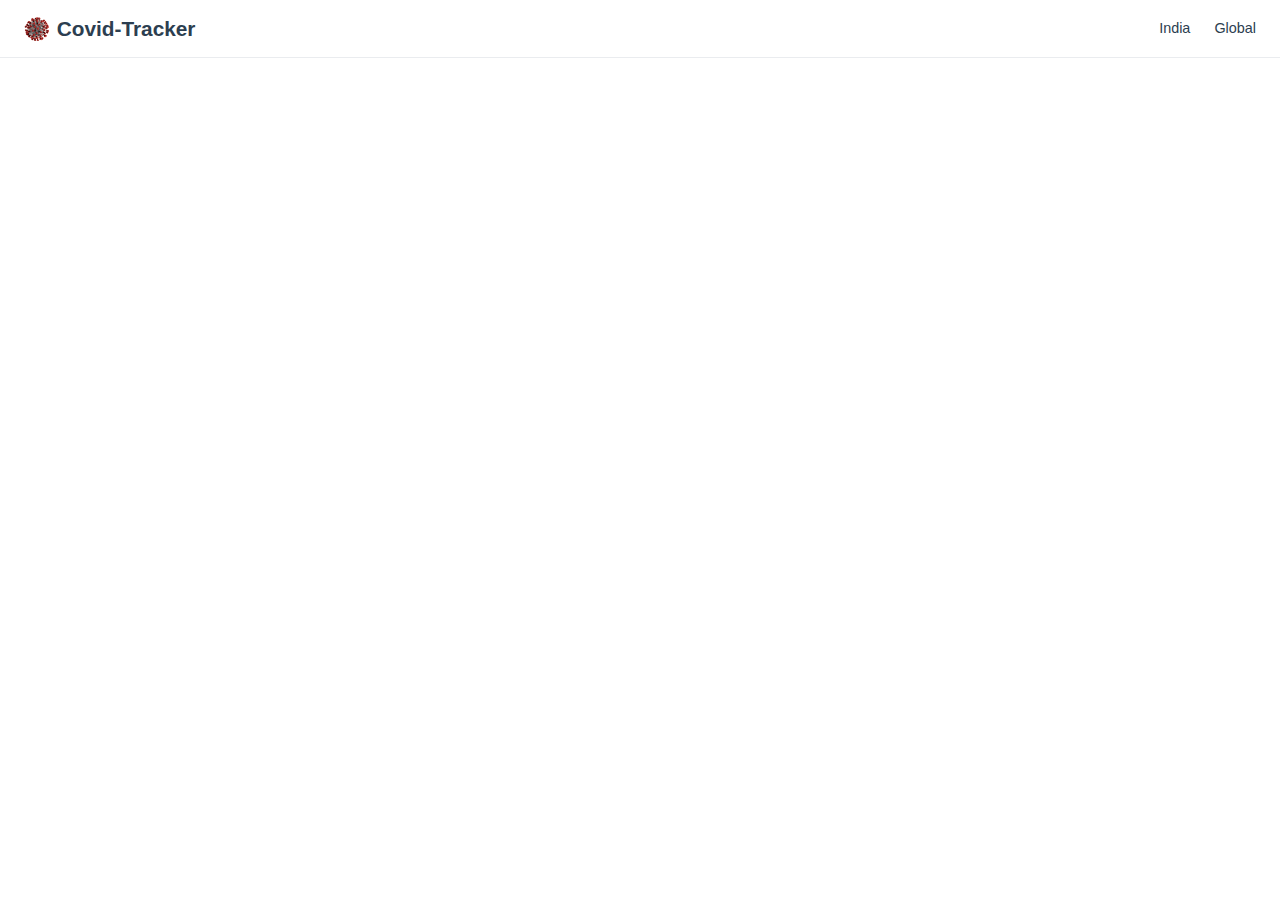
<file: index.html>
<!DOCTYPE html><html lang=en><head><meta charset=utf-8><meta http-equiv=X-UA-Compatible content="IE=edge"><meta name=viewport content="width=device-width,initial-scale=1"><!--[if IE]><link rel="icon" href="/favicon.ico" /><![endif]--><link href=/css/client-chunk-login.807ce826.css rel=prefetch><link href=/css/client-chunk-product-details.e6a83c7f.css rel=prefetch><link href=/css/client-chunk-products.30a9b90f.css rel=prefetch><link href=/js/chunk-firestore.11451822.js rel=prefetch><link href=/js/client-chunk-login.3492b2d8.js rel=prefetch><link href=/js/client-chunk-product-details.aeda4b33.js rel=prefetch><link href=/js/client-chunk-products.9796385b.js rel=prefetch><link href=/css/app.bdf5a745.css rel=preload as=style><link href=/css/chunk-vendors.b1764a9c.css rel=preload as=style><link href=/js/app.cd13e4c7.js rel=preload as=script><link href=/js/chunk-vendors.d7f1feee.js rel=preload as=script><link href=/css/chunk-vendors.b1764a9c.css rel=stylesheet><link href=/css/app.bdf5a745.css rel=stylesheet><link rel=icon type=image/png sizes=32x32 href=/img/icons/favicon-32x32.png><link rel=icon type=image/png sizes=16x16 href=/img/icons/favicon-16x16.png><link rel=manifest href=/manifest.json><meta name=theme-color content=#FFFFFF><meta name=apple-mobile-web-app-capable content=no><meta name=apple-mobile-web-app-status-bar-style content=black><meta name=apple-mobile-web-app-title content=covid-tracker><link rel=apple-touch-icon href=/img/icons/apple-touch-icon-152x152.png><link rel=mask-icon href=/img/icons/safari-pinned-tab.svg color=#FFFFFF><meta name=msapplication-TileImage content=/img/icons/msapplication-icon-144x144.png><meta name=msapplication-TileColor content=#000000></head><body><noscript><strong>We're sorry but Covid-Tracker doesn't work properly without JavaScript enabled. Please enable it to continue.</strong></noscript><main role=main><div id=app></div></main><script src=/js/chunk-vendors.d7f1feee.js></script><script src=/js/app.cd13e4c7.js></script></body></html>
</file>
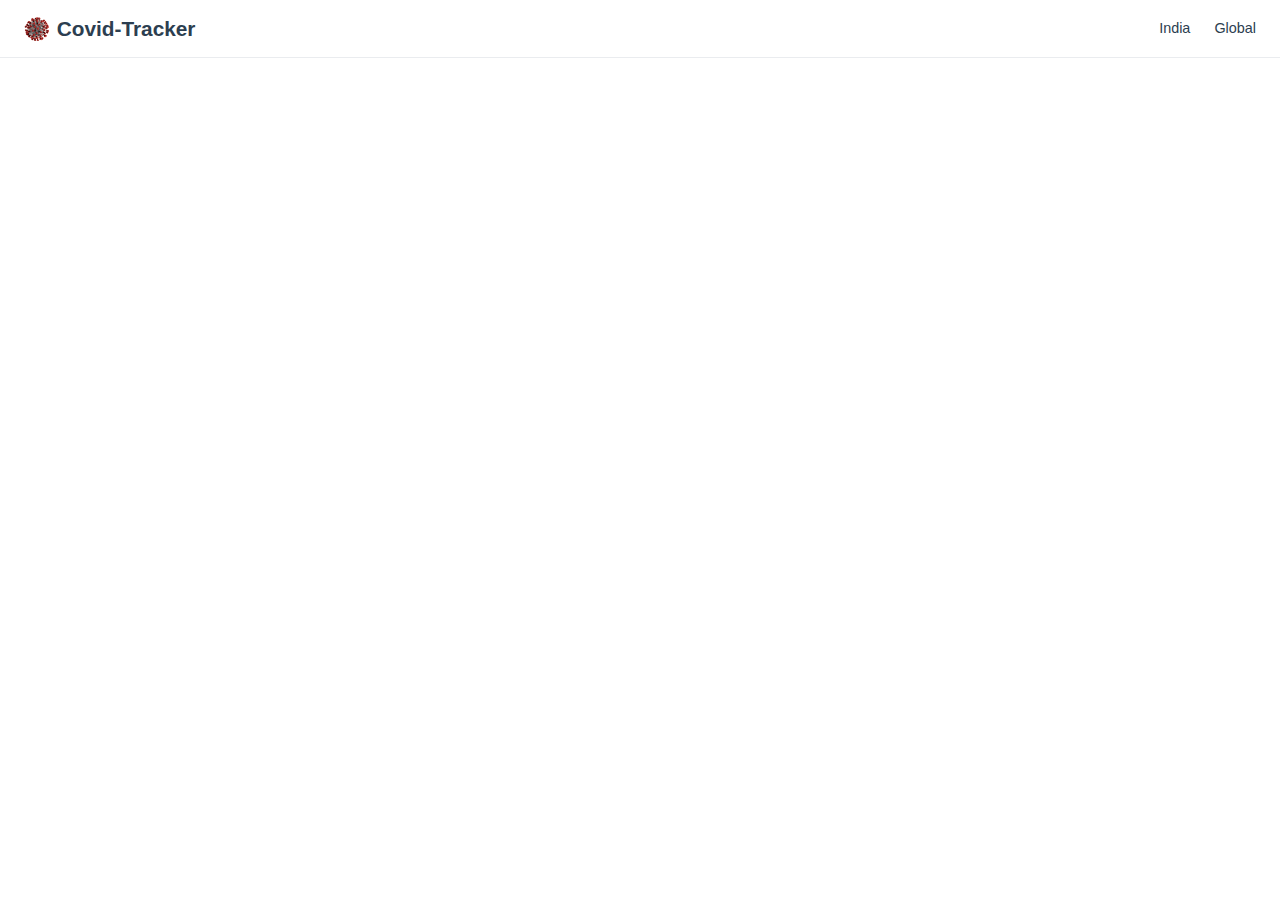
<file: home/index.html>
<!DOCTYPE html><html lang="en"><head><meta charset="utf-8"><meta http-equiv="X-UA-Compatible" content="IE=edge"><meta name="viewport" content="width=device-width,initial-scale=1"><!--[if IE]><link rel="icon" href="/favicon.ico" /><![endif]--><link href="/css/client-chunk-login.807ce826.css" rel="prefetch"><link href="/css/client-chunk-product-details.e6a83c7f.css" rel="prefetch"><link href="/css/client-chunk-products.30a9b90f.css" rel="prefetch"><link href="/js/chunk-firestore.11451822.js" rel="prefetch"><link href="/js/client-chunk-login.3492b2d8.js" rel="prefetch"><link href="/js/client-chunk-product-details.aeda4b33.js" rel="prefetch"><link href="/js/client-chunk-products.9796385b.js" rel="prefetch"><link href="/css/app.bdf5a745.css" rel="preload" as="style"><link href="/css/chunk-vendors.b1764a9c.css" rel="preload" as="style"><link href="/js/app.355d2cb8.js" rel="preload" as="script"><link href="/js/chunk-vendors.d7f1feee.js" rel="preload" as="script"><link href="/css/chunk-vendors.b1764a9c.css" rel="stylesheet"><link href="/css/app.bdf5a745.css" rel="stylesheet"><link rel="icon" type="image/png" sizes="32x32" href="/img/icons/favicon-32x32.png"><link rel="icon" type="image/png" sizes="16x16" href="/img/icons/favicon-16x16.png"><link rel="manifest" href="/manifest.json"><meta name="theme-color" content="#FFFFFF"><meta name="apple-mobile-web-app-capable" content="no"><meta name="apple-mobile-web-app-status-bar-style" content="black"><meta name="apple-mobile-web-app-title" content="covid-tracker"><link rel="apple-touch-icon" href="/img/icons/apple-touch-icon-152x152.png"><link rel="mask-icon" href="/img/icons/safari-pinned-tab.svg" color="#FFFFFF"><meta name="msapplication-TileImage" content="/img/icons/msapplication-icon-144x144.png"><meta name="msapplication-TileColor" content="#000000"><link rel="icon" href="http://localhost:8000/img/icons/android-chrome-512x512.png" sizes="512x512"><link rel="icon" href="http://localhost:8000/img/icons/android-chrome-192x192.png" sizes="192x192"><meta name="mobile-web-app-capable" content="yes"><meta name="x5-page-mode" content="app"><meta name="browsermode" content="application"></head><body><noscript><strong>We're sorry but Covid-Tracker doesn't work properly without JavaScript enabled. Please enable it to continue.</strong></noscript><main role="main"><div id="app"><header data-v-5d9332dc="" class="navbar"><a data-v-5d9332dc="" href="#/home" class="router-link-exact-active router-link-active"><img data-v-5d9332dc="" alt="logo-bento" src="/img/covidIm.911caab2.png" class="logo"><span data-v-5d9332dc="" class="site-name title-desktop">Covid-Tracker</span><span data-v-5d9332dc="" class="site-name title-mobile">CovidTracker</span></a><div data-v-5d9332dc="" class="links"><nav data-v-5d9332dc="" class="nav-links"><div data-v-5d9332dc="" class="nav-item"><a data-v-5d9332dc="" href="#/india" class="">India</a></div><div data-v-5d9332dc="" class="nav-item"><a data-v-5d9332dc="" href="#/world" class="">Global</a></div><!----></nav><!----></div></header><div class="main-wrapper"><!----></div><!----><!----></div></main><script src="/js/chunk-vendors.d7f1feee.js"></script><script src="/js/app.355d2cb8.js"></script></body></html>
</file>
<file: css/client-chunk-login.807ce826.css>
.page-wrapper[data-v-c26b9a04]{display:-webkit-box;display:-ms-flexbox;display:flex;-webkit-box-pack:center;-ms-flex-pack:center;justify-content:center;-webkit-box-orient:vertical;-webkit-box-direction:normal;-ms-flex-direction:column;flex-direction:column;-webkit-box-align:center;-ms-flex-align:center;align-items:center}.page-wrapper .login-page-title[data-v-c26b9a04]{text-align:center}.page-wrapper .login-btn[data-v-c26b9a04]{margin-top:20px;cursor:pointer;padding:5px 20px;border:1px solid;display:inline-block;border-radius:3px;border-color:#2c3e50}.page-wrapper .login-btn[data-v-c26b9a04]:hover{color:#46bd87;border-color:#46bd87}
</file>
<file: css/client-chunk-product-details.e6a83c7f.css>
.product-detail[data-v-3c73a525]{display:-webkit-box;display:-ms-flexbox;display:flex;-webkit-box-orient:vertical;-webkit-box-direction:normal;-ms-flex-direction:column;flex-direction:column;-webkit-box-pack:center;-ms-flex-pack:center;justify-content:center;-webkit-box-align:center;-ms-flex-align:center;align-items:center;width:100%}
</file>
<file: css/client-chunk-products.30a9b90f.css>
.product-item[data-v-b93f94d0]{display:-webkit-box;display:-ms-flexbox;display:flex;-webkit-box-pack:justify;-ms-flex-pack:justify;justify-content:space-between;-webkit-box-align:center;-ms-flex-align:center;align-items:center;width:100%}.product-item .product-link[data-v-b93f94d0]{color:#46bd87}.product-item .delete-btn[data-v-b93f94d0]{cursor:pointer;padding:5px 10px;border:1px solid;display:inline-block;border-radius:3px;margin-left:10px;color:#ea4d46;border-color:#ea4d46}.infos-label[data-v-65878744]{text-align:center}.product-row[data-v-65878744]{width:100%;max-width:500px;margin:10px auto;-webkit-box-pack:justify;-ms-flex-pack:justify;justify-content:space-between}.product-action-bar[data-v-f640a2a0],.product-row[data-v-65878744]{display:-webkit-box;display:-ms-flexbox;display:flex;-webkit-box-align:center;-ms-flex-align:center;align-items:center}.product-action-bar[data-v-f640a2a0]{-webkit-box-pack:center;-ms-flex-pack:center;justify-content:center}.product-action-bar .product-name-input[data-v-f640a2a0]{padding-left:5px;height:30px;width:150px;outline:none;font:inherit;border:1px solid;border-color:#2c3e50;border-radius:3px}.product-action-bar .create-product-btn[data-v-f640a2a0]{cursor:pointer;padding:5px 10px;border:1px solid;display:inline-block;border-radius:3px;margin-left:10px;border-color:#2c3e50}.product-action-bar .create-product-btn.disabled[data-v-f640a2a0]{pointer-events:none;background-color:#aaa}.product-action-bar .create-product-btn[data-v-f640a2a0]:hover{color:#46bd87;border-color:#46bd87}.products-page-title[data-v-571756af]{text-align:center;margin-bottom:60px}.product-list[data-v-571756af]{margin:20px 0}
</file>
<file: css/app.bdf5a745.css>
.navbar[data-v-5d9332dc]{position:absolute;top:0;left:0;z-index:20;right:0;height:3.6rem;background-color:#fff;-webkit-box-sizing:border-box;box-sizing:border-box;border-bottom:1px solid #eaecef;padding:.7rem 1.5rem;line-height:2.2rem}.navbar a[data-v-5d9332dc]{display:-webkit-box;display:-ms-flexbox;display:flex;-webkit-box-align:center;-ms-flex-align:center;align-items:center}.navbar .title-desktop[data-v-5d9332dc]{display:inline}.navbar .title-mobile[data-v-5d9332dc]{display:none}@media (max-width:500px){.navbar[data-v-5d9332dc]{padding:.7rem .7rem}.navbar .can-hide[data-v-5d9332dc],.navbar .title-desktop[data-v-5d9332dc]{display:none}.navbar .title-mobile[data-v-5d9332dc]{display:block}}.navbar .site-name[data-v-5d9332dc]{font-size:1.3rem;font-weight:600;color:#2c3e50;position:relative}.navbar .logo[data-v-5d9332dc]{height:24px;padding-right:8px}.navbar .links[data-v-5d9332dc]{padding-left:1.5rem;-webkit-box-sizing:border-box;box-sizing:border-box;white-space:nowrap;font-size:.9rem;position:absolute;right:1.5rem;top:.7rem;display:-webkit-box;display:-ms-flexbox;display:flex}.navbar .links .nav-links[data-v-5d9332dc]{display:-webkit-box;display:-ms-flexbox;display:flex;-webkit-box-align:center;-ms-flex-align:center;align-items:center;-webkit-box-pack:center;-ms-flex-pack:center;justify-content:center}.navbar .links .nav-links .nav-item[data-v-5d9332dc]{position:relative;display:inline-block;margin-left:1.5rem;line-height:2.2rem}.navbar .links .nav-links .nav-item[data-v-5d9332dc]:first-child{margin-left:0}.navbar .links .nav-links .nav-item a[data-v-5d9332dc]{font-weight:500;font-size:.9rem;text-decoration:none;color:#2c3e50;border-color:#2c3e50;line-height:1.4rem;display:inline-block;cursor:pointer}.navbar .links .nav-links .nav-item .router-link-active[data-v-5d9332dc]{margin-bottom:-2px;border-bottom:2px solid #46bd87}@media (hover){.navbar .links .nav-links .nav-item[data-v-5d9332dc] :hover{margin-bottom:-2px;border-bottom:2px solid #46bd87}}.navbar.offline[data-v-5d9332dc]{background:#333}.navbar.offline .links .nav-links .nav-item a[data-v-5d9332dc],.navbar.offline .site-name[data-v-5d9332dc]{color:#fff}.navbar .user-picture[data-v-5d9332dc]{max-height:32px;margin-left:1.5rem;border-radius:50%}.navbar .offline-label[data-v-5d9332dc]{padding:0 10px;border:1px solid #fff;border-radius:5px;color:#fff;margin-left:1.5rem}.wrapper[data-v-63fd83a7]{padding:10px 20px;background-color:#333;color:#fff;display:inline-block;border-radius:4px}.wrapper .refresh-btn[data-v-63fd83a7]{text-decoration:underline;cursor:pointer}.modal-wrapper[data-v-46216e9a]{-webkit-box-shadow:0 0 20px 0 #656565;box-shadow:0 0 20px 0 #656565;margin:30px;background:#fff;position:relative}.modal-wrapper .close[data-v-46216e9a]{position:absolute;right:10px;top:10px;width:21px;height:21px;opacity:.3}.modal-wrapper .close[data-v-46216e9a]:hover{opacity:1}.modal-wrapper .close[data-v-46216e9a]:after,.modal-wrapper .close[data-v-46216e9a]:before{position:absolute;left:8px;content:" ";height:22px;width:2px;background-color:#333}.modal-wrapper .close[data-v-46216e9a]:before{-webkit-transform:rotate(45deg);transform:rotate(45deg)}.modal-wrapper .close[data-v-46216e9a]:after{-webkit-transform:rotate(-45deg);transform:rotate(-45deg)}.modal-wrapper .main-content[data-v-46216e9a]{padding:20px;display:-webkit-box;display:-ms-flexbox;display:flex;-webkit-box-orient:vertical;-webkit-box-direction:normal;-ms-flex-direction:column;flex-direction:column;-webkit-box-pack:center;-ms-flex-pack:center;justify-content:center;-webkit-box-align:center;-ms-flex-align:center;align-items:center}.modal-wrapper .main-content .app-logo[data-v-46216e9a]{max-width:50px;margin-bottom:10px}.modal-wrapper .main-content .description[data-v-46216e9a],.modal-wrapper .main-content .title[data-v-46216e9a]{margin:5px 0;text-align:center}.modal-wrapper .footer[data-v-46216e9a]{display:-webkit-box;display:-ms-flexbox;display:flex;-webkit-box-pack:center;-ms-flex-pack:center;justify-content:center;-webkit-box-align:center;-ms-flex-align:center;align-items:center;padding:10px;background-color:#f9f9f9;font-size:12px}.modal-wrapper .footer .apple-navigation-action-img[data-v-46216e9a]{max-width:15px;margin:0 10px}body{margin:0}body a{font-weight:500;text-decoration:none}body #app{font-family:-apple-system,BlinkMacSystemFont,Segoe UI,Roboto,Oxygen,Ubuntu,Cantarell,Fira Sans,Droid Sans,Helvetica Neue,sans-serif;-webkit-font-smoothing:antialiased;-moz-osx-font-smoothing:grayscale;font-size:16px;color:#2c3e50}body #app .new-content-available-toastr{position:absolute;bottom:10px;right:10px}body #app .apple-add-to-home-screen-modal{position:absolute;bottom:0;right:0;top:0;left:0;height:-webkit-fit-content;height:-moz-fit-content;height:fit-content;width:-webkit-fit-content;width:-moz-fit-content;width:fit-content;margin:auto;z-index:1000}body #app .main-wrapper{margin-top:3.6rem;padding:20px}body #app .main-wrapper .page-wrapper{width:60%;margin:auto}@media screen and (max-width:1000px){body #app .main-wrapper .page-wrapper{width:100%}}.page-wrapper[data-v-3b0f4097]{display:-webkit-box;display:-ms-flexbox;display:flex;-webkit-box-orient:vertical;-webkit-box-direction:normal;-ms-flex-direction:column;flex-direction:column;-webkit-box-align:center;-ms-flex-align:center;align-items:center}.page-wrapper .documentation-link[data-v-3b0f4097]{display:inline-block;font-size:1.2rem;color:#fff;background-color:#5d6788;padding:.8rem 1.6rem;border-radius:4px;-webkit-transition:background-color .1s ease;transition:background-color .1s ease;-webkit-box-sizing:border-box;box-sizing:border-box;text-decoration:none;width:-webkit-fit-content;width:-moz-fit-content;width:fit-content;font-weight:500}.bcard[data-v-3b0f4097]{width:100%;min-height:18rem;background-color:#eaf0f1}.logo[data-v-3b0f4097]{margin-bottom:3rem}.home-page-title[data-v-3b0f4097]{text-align:center}.link[data-v-3b0f4097]{text-decoration:none;color:#000}@media only screen and (max-width:600px){.mBtn[data-v-6a9fc87c]{margin-top:10px;display:inline-block}}@media only screen and (min-width:602px){.mBtn[data-v-6a9fc87c]{display:none}}.page-wrapper[data-v-6a9fc87c]{display:-webkit-box;display:-ms-flexbox;display:flex;-webkit-box-orient:vertical;-webkit-box-direction:normal;-ms-flex-direction:column;flex-direction:column;-webkit-box-align:center;-ms-flex-align:center;align-items:center}.page-wrapper .documentation-link[data-v-6a9fc87c]{display:inline-block;font-size:1.2rem;color:#fff;background-color:#5d6788;padding:.8rem 1.6rem;border-radius:4px;-webkit-transition:background-color .1s ease;transition:background-color .1s ease;-webkit-box-sizing:border-box;box-sizing:border-box;text-decoration:none;width:-webkit-fit-content;width:-moz-fit-content;width:fit-content;font-weight:500}.bcard[data-v-6a9fc87c]{width:100%;color:#fff;background-color:#13033f}.logo[data-v-6a9fc87c]{margin-bottom:3rem}.home-page-title[data-v-6a9fc87c]{text-align:center}.link[data-v-6a9fc87c]{text-decoration:none;color:#000}@media only screen and (max-width:600px){.mBtn[data-v-31dcc4d8]{margin-top:10px;display:inline-block}}@media only screen and (min-width:602px){.mBtn[data-v-31dcc4d8]{display:none}}.page-wrapper[data-v-31dcc4d8]{display:-webkit-box;display:-ms-flexbox;display:flex;-webkit-box-orient:vertical;-webkit-box-direction:normal;-ms-flex-direction:column;flex-direction:column;-webkit-box-align:center;-ms-flex-align:center;align-items:center}.page-wrapper .documentation-link[data-v-31dcc4d8]{display:inline-block;font-size:1.2rem;color:#fff;background-color:#5d6788;padding:.8rem 1.6rem;border-radius:4px;-webkit-transition:background-color .1s ease;transition:background-color .1s ease;-webkit-box-sizing:border-box;box-sizing:border-box;text-decoration:none;width:-webkit-fit-content;width:-moz-fit-content;width:fit-content;font-weight:500}.bcard[data-v-31dcc4d8]{width:100%;color:#fff;background-color:#074d0a}.logo[data-v-31dcc4d8]{margin-bottom:3rem}.home-page-title[data-v-31dcc4d8]{text-align:center}.link[data-v-31dcc4d8]{text-decoration:none;color:#000}
</file>
